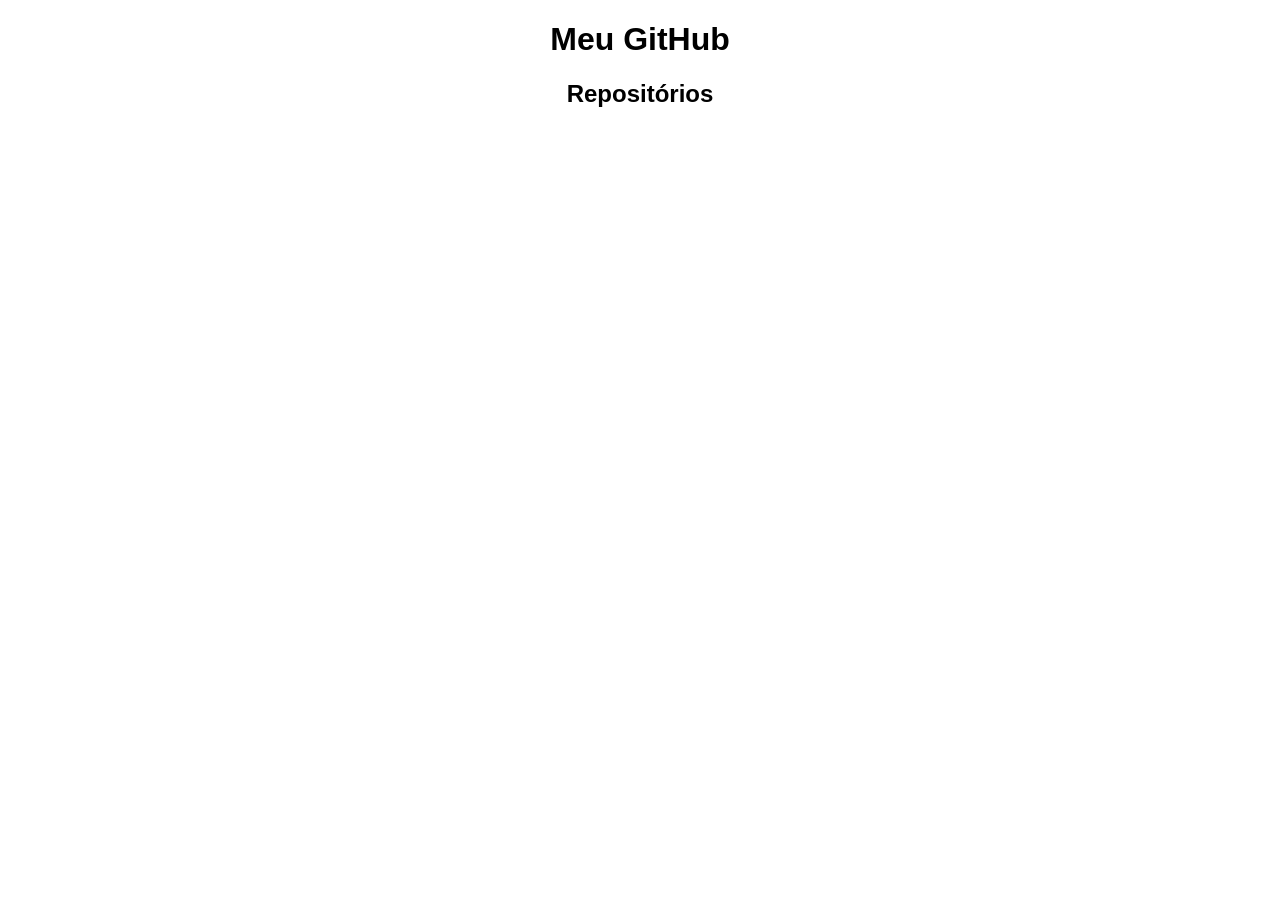
<file: github.html>
<!DOCTYPE html>
<html lang="pt-BR">
<head>
    <meta charset="UTF-8">
    <meta name="viewport" content="width=device-width, initial-scale=1.0">
    <title>GitHub API</title>
    <style>
        body { font-family: Arial, sans-serif; text-align: center; }
        #profile { margin: 20px; }
        #repos { list-style: none; padding: 0; }
        li { margin: 10px 0; }
    </style>
</head>
<body>
    <h1>Meu GitHub</h1>
    <div id="profile"></div>
    <h2>Repositórios</h2>
    <ul id="repos"></ul>

    <script>
        const username = "gideonalves";
        
        async function fetchGitHubData() {
            try {
                // Buscar dados do perfil
                let response = await fetch(`https://api.github.com/users/${username}`);
                let userData = await response.json();
                document.getElementById("profile").innerHTML = `
                    <img src="${userData.avatar_url}" width="100" alt="Avatar">
                    <p><strong>${userData.name}</strong></p>
                    <p>${userData.bio || "Sem biografia"}</p>
                    <p><a href="${userData.html_url}" target="_blank">Ver Perfil</a></p>
                `;
                
                // Buscar repositórios
                response = await fetch(`https://api.github.com/users/${username}/repos`);
                let reposData = await response.json();
                
                let reposList = reposData.map(repo => `
                    <li>
                        <a href="${repo.html_url}" target="_blank">${repo.name}</a>
                    </li>
                `).join("");
                
                document.getElementById("repos").innerHTML = reposList;
            } catch (error) {
                console.error("Erro ao buscar dados do GitHub", error);
            }
        }
        
        fetchGitHubData();
    </script>
</body>
</html>
</file>
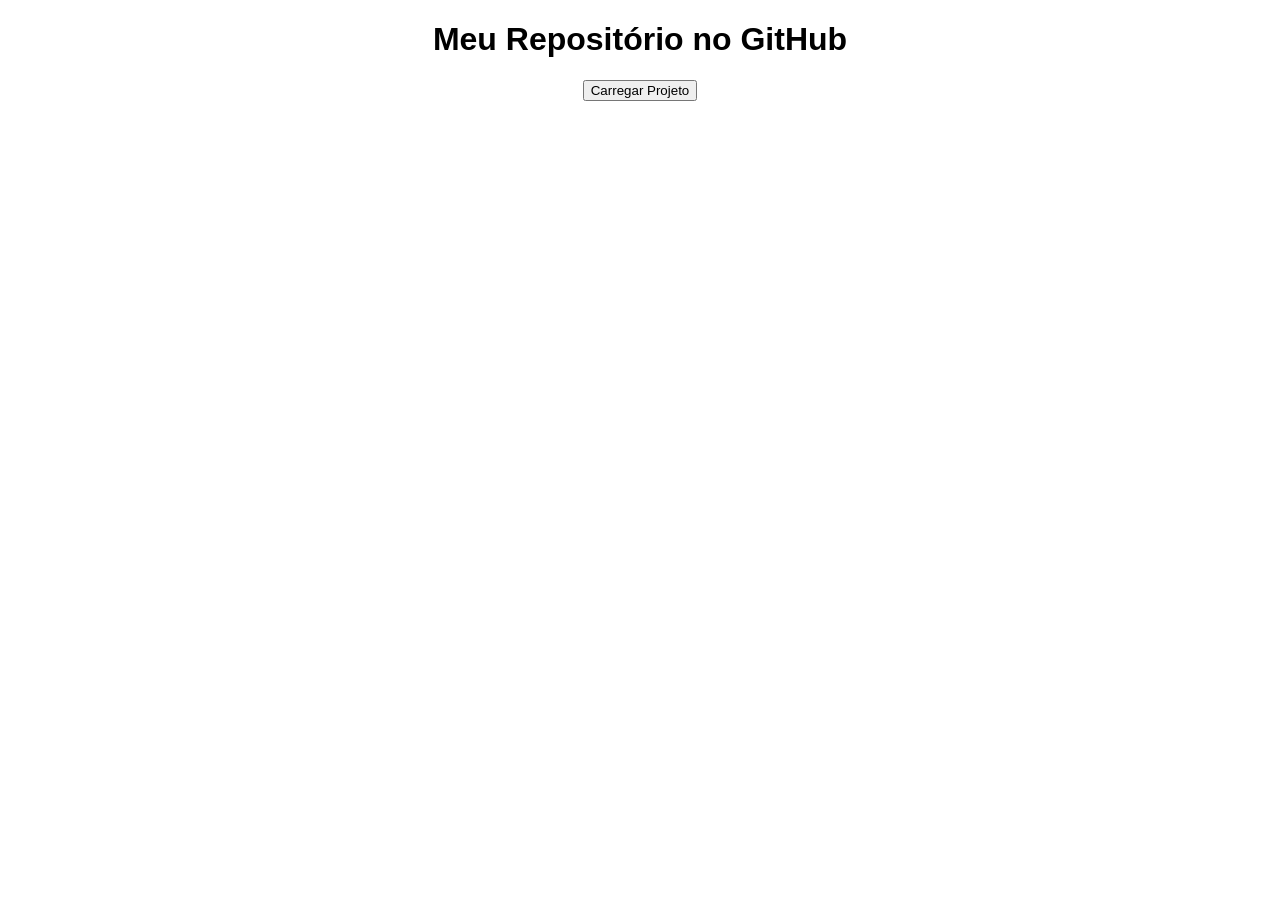
<file: githubdois.html>
<!DOCTYPE html>
<html lang="pt-BR">
<head>
    <meta charset="UTF-8">
    <meta name="viewport" content="width=device-width, initial-scale=1.0">
    <title>Meu Projeto no GitHub</title>
    <style>
        body {
            font-family: Arial, sans-serif;
            text-align: center;
            margin: 20px;
        }
        #repoInfo {
            margin-top: 20px;
        }
    </style>
</head>
<body>

    <h1>Meu Repositório no GitHub</h1>
    <button onclick="getGitHubRepo()">Carregar Projeto</button>
    
    <div id="repoInfo"></div>

    <script>
        async function getGitHubRepo() {
            const username = "gideonalves";
            const repoName = "coffee-delivery"; // 🔹 Substitua pelo nome do seu repositório
            
            const url = `https://api.github.com/repos/${username}/${repoName}`;

            try {
                const response = await fetch(url);
                
                if (!response.ok) {
                    throw new Error(`Erro: ${response.status}`);
                }

                const data = await response.json();
            console.log(data);

                document.getElementById("repoInfo").innerHTML = `
                    <h2>${data.name}</h2>
                    <p>${data.description || "Sem descrição"}</p>
                    <p>⭐ Estrelas: ${data.stargazers_count}</p>
                    <p>🍴 Forks: ${data.forks_count}</p>
                    <p><a href="${data.html_url}" target="_blank">Ver no GitHub</a></p>
                    <p>🍴 linguagem: ${data.language}</p>

                `;
            } catch (error) {
                document.getElementById("repoInfo").innerHTML = `<p style="color:red;">Erro ao buscar repositório.</p>`;
                console.error(error);
            }
        }
    </script>

</body>
</html>
</file>
